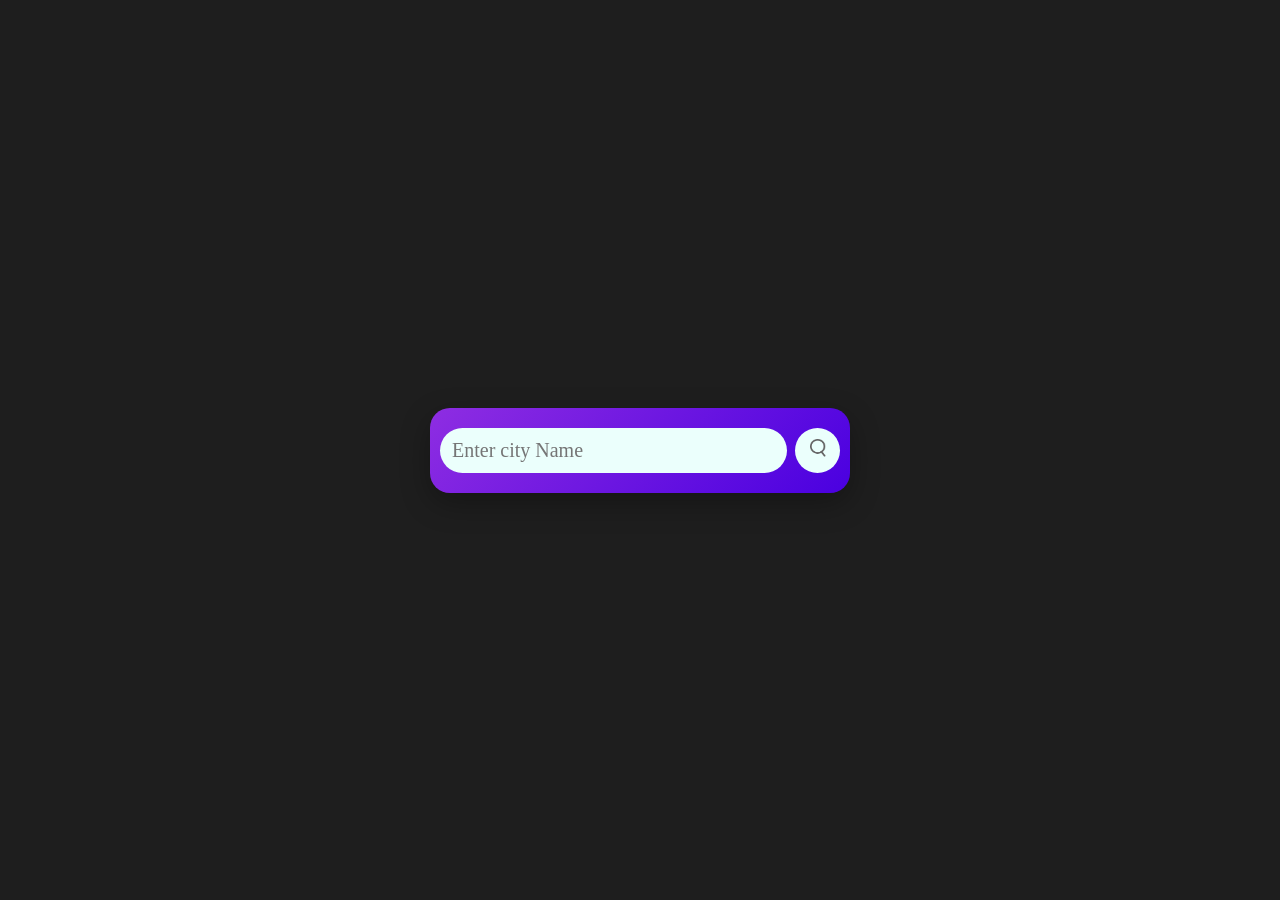
<file: index.html>
<!DOCTYPE html>
<html lang="en">
<head>
    <meta charset="UTF-8">
    <meta name="viewport" content="width=device-width, initial-scale=1.0">
    <title>Weather App</title>
    <link rel="stylesheet" href="weather.css">

</head>
<body>
    
    <div class="enter">
        <div class="search">
            <input type="text"placeholder = "Enter city Name"spellcheck="false">
            <button><img src="./images/search.png"></button>
        </div>
        <div class="error">
            <P>Invalid city name</P>
        </div>
        <div class="weather">
            <img src="./images/clouds.png" alt="" class="weather-icon">
         <h1 class = "temp">22 °C</h1>  
         <h2 class="city">New York</h2> 
         <div class="details">
            <div class="col">
                <img src="./images/humidity.png">
                <div>
                <p class="humidity">50%</p>
                <p>Humidity</p>
                </div>
            </div>
            <div class="col">
                <img src="./images/wind.png" alt="">
                <div>
                    <p class="wind">15 km/h</p>
                <p>Wind Speed</p>
                </div>
            </div>
         </div>
        </div>

    </div>
    <script>
const apikey = "dc3ecf915a2cedbbb8e0d2389a3fde30";
const apiUrl = "https://api.openweathermap.org/data/2.5/weather?units=metric&q=";

const searchBox = document.querySelector(".search input");
const searchButton = document.querySelector(".search button");
const weatherIcon = document.querySelector(".weather-icon");

async function checkweather(city) {
    const response = await fetch(apiUrl + city + `&appid=${apikey}`);


    if(response.status == 404){
        document.querySelector(".error").style.display = "block";
        document.querySelector(".weather").style.display = "none";
    }
    else{
        var data = await response.json();
        

    document.querySelector(".city").innerHTML = data.name;
    document.querySelector(".temp").innerHTML =Math.round(data.main.temp) + "°C";
    document.querySelector(".humidity").innerHTML =data.main.humidity + "%";
    document.querySelector(".wind").innerHTML =data.wind.speed + " km/h";

    if(data.weather[0].main == "Clouds") {
        weatherIcon.src = "./images/clouds.png";
    }
    else if(data.weather[0].main == "Clear"){
        weatherIcon.src = "./images/clear.png";
    }
    else if(data.weather[0].main == "Rain"){
        weatherIcon.src = "./images/rain.png";
    }
    else if(data.weather[0].main == "Drizzle"){
        weatherIcon.src = "./images/drizzle.png";
    }
    else if(data.weather[0].main == "Mist"){
        weatherIcon.src = "./images/mist.png";
    }

    document.querySelector(".weather").style.display = "block";
    document.querySelector(".error").style.display = "none";

}
}
searchButton.addEventListener("click", ()=>{
    checkweather(searchBox.value);
})




    // https://api.openweathermap.org/data/2.5/weather?q=germany&appid=dc3ecf915a2cedbbb8e0d2389a3fde30
    </script>
</body>
</html>
</file>
<file: weather.css>
*{
    margin:0;
    padding:0;
    box-sizing:border-box;
    font-family:'Times New Roman', Times, serif;
}

body{
    background:#1e1e1e;
    min-height:100vh;
    display:flex;
    justify-content:center;
    align-items:center;
    padding:15px;

}

.enter{
    width:100%;
    max-width:420px;
    background: linear-gradient(135deg, #8e2de2, #4a00e0);
    box-shadow: 0 10px 30px rgba(0,0,0,0.3);
    color:#fff;
    border-radius:20px;
    padding:20px 10px;
    text-align:center;
    margin:0;
    
}

.search{
    width:100%;
    display:flex;
    align-items:center;
    gap:8px;
    justify-content:space-between;
}

.search input{
    border:0;
    outline:0;
    background:#ebfffc;
    color:#555;
    padding:10px 12px;
    height:45px;
    border-radius:30px;
    font-size:20px;
    flex:1;
    min-width: 0;
}

.search button{
    border:0;
    outline:0;
    background:#ebfffc;
    border-radius:50%;
    width:45px;
    height:45px;
    cursor:pointer;
}

.search button img{
    width:16px;
}

.weather-icon{
    width:90px;
    margin-top:30px;
}

.temp{
    
    font-weight:500;
    font-size:36px;
}

.city{
    font-size:22px;
    font-weight:400;
    margin-top:10px;
}

.details{
    display:flex;
    justify-content:space-between;
    align-items:center;
    flex-direction:row;
    margin-top:50px;
    padding:0 10px;
     gap:20px;
}

.col{
    display:flex;
    align-items:center;
    text-align:left;
}

.col img{
    width:32px;
    margin-right:8px;
}

.humidity,
.wind{
    font-size:18px;
}
.weather{
    display: none;
}
.error{
text-align: center;
margin-left:10px;
font-size: 14px;
margin-top: 10px;
display:none;
}
</file>
